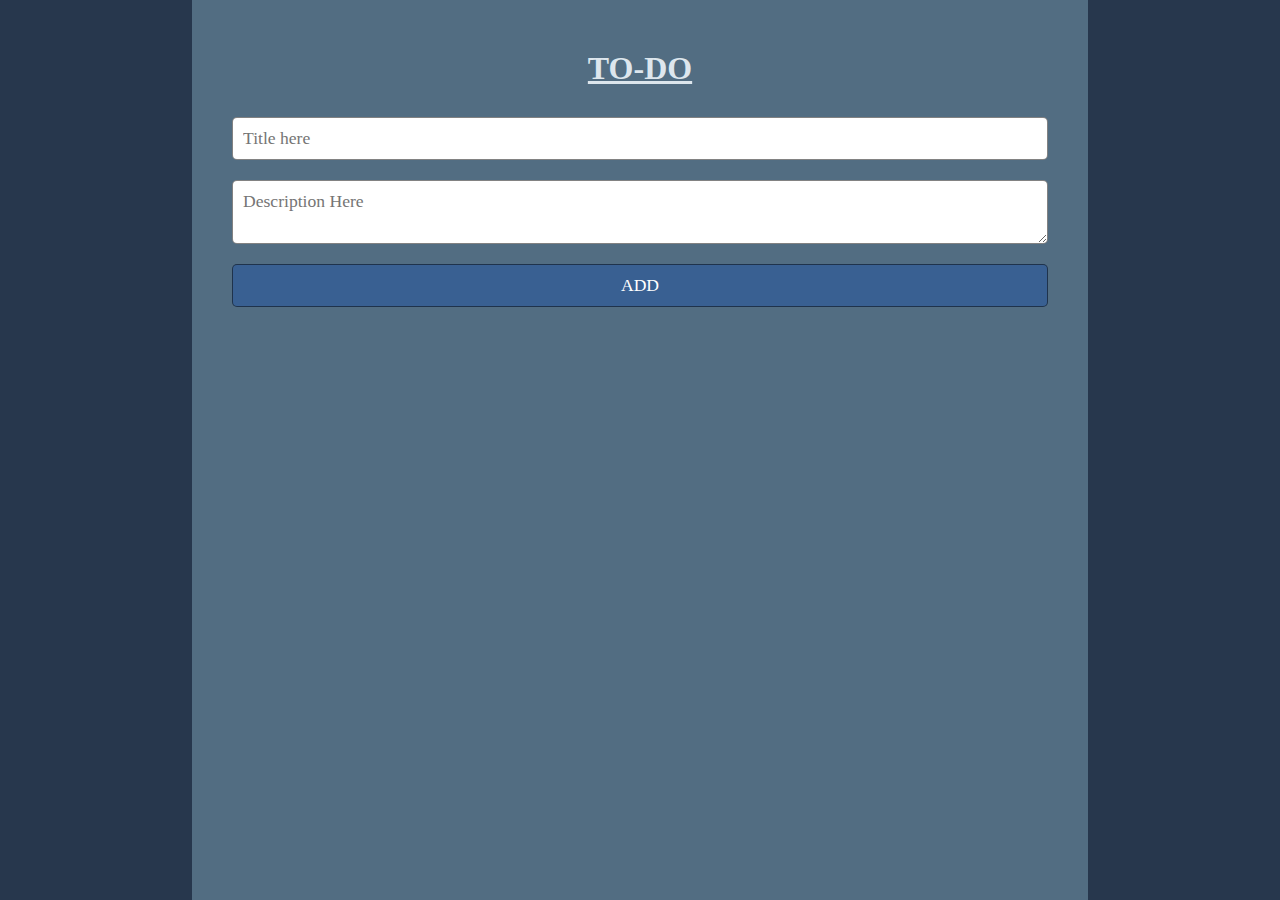
<file: Daily_goals/index.html>
<!DOCTYPE html>
<html lang="en">
<head>
    <meta charset="UTF-8">
    <meta name="viewport" content="width=device-width, initial-scale=1.0">
    <title>Daily Goals</title>
    <link rel="stylesheet" href="style.css">
</head>
<body>
<div class="container">
    <h1>TO-DO</h1>
    <form >
     <input type="text" id="title" placeholder="Title here" required>  
     <textarea  id="description" placeholder="Description Here"></textarea> 
     <button type="submit">ADD</button>
    </form>
    <!-- <div class="task">

        <div>
            <p>Titel here</p>
            <span>Description Here</span>
        </div>
        <button class="deletebtn">-</button> -->


    <!-- </div> -->

</div>
</body>
<script src="index.js"></script>
</html>
</file>
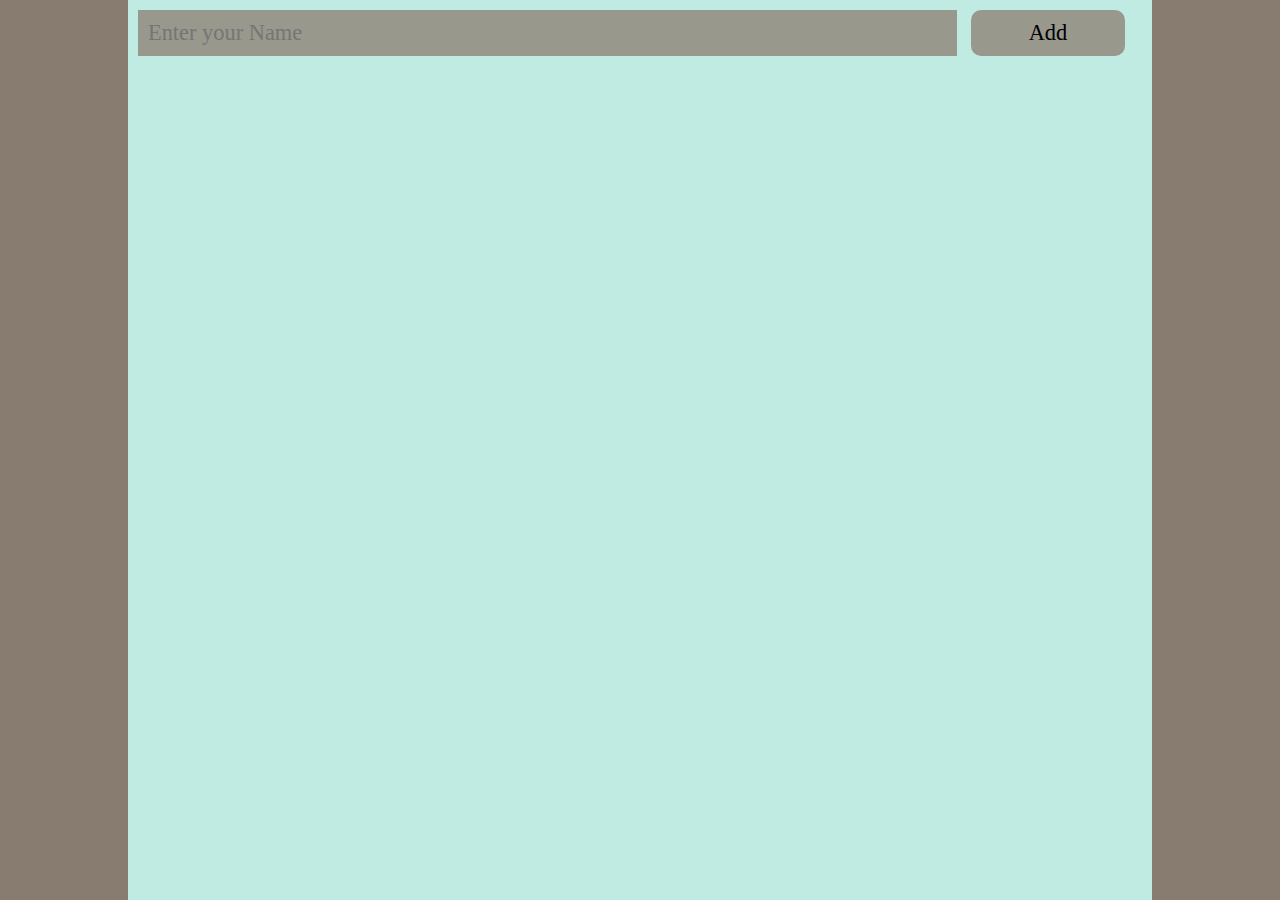
<file: name_tag/index.html>
<!DOCTYPE html>
<html lang="en">
<head>
    <meta charset="UTF-8">
    <meta name="viewport" content="width=device-width, initial-scale=1.0">
    <title>Name Tag</title>
    <link rel="stylesheet" href="style.css">
</head>
<body>
  <div class="container">
    <div><input type="text" id="name" placeholder="Enter your Name">
    <button onclick="addname()">Add</button>
    </div>
    <div class="tags">
    
    </div>
  </div>  
</body>
<script src="index.js"></script>
</html>
</file>
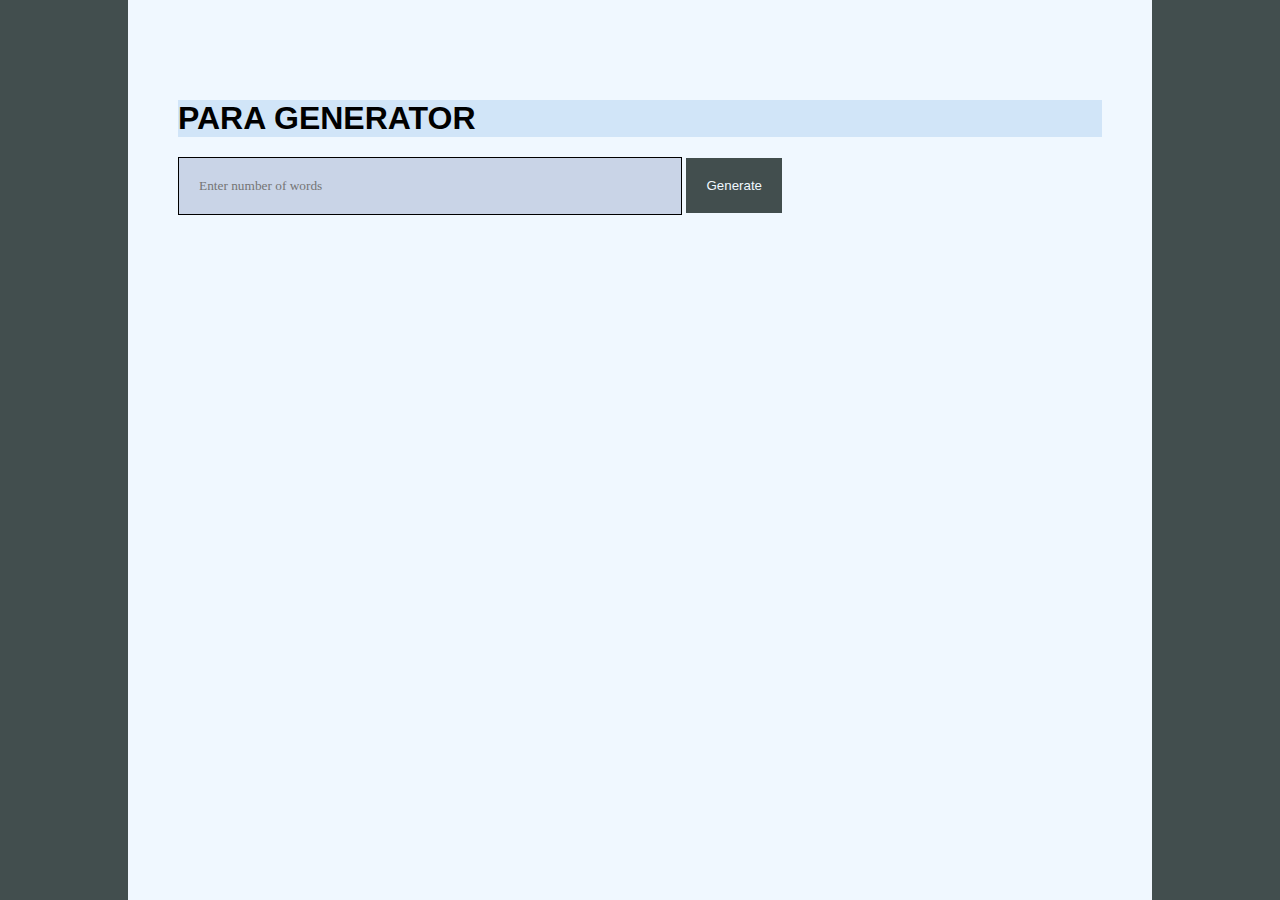
<file: para_genertor/index.html>
<!DOCTYPE html>
<html lang="en">
<head>
    <meta charset="UTF-8">
    <meta name="viewport" content="width=device-width, initial-scale=1.0">
    <title>para Generator</title>
    <link rel="stylesheet" href="style.css">
</head>
<body>
    <div class="container">
        <h1>PARA GENERATOR</h1>
        <input type="number" id="numofwords" placeholder="Enter number of words">
        <button onclick="genratepara()">Generate</button>
        
    </div>
</body>
<script src="index.js"></script>
</html>
</file>
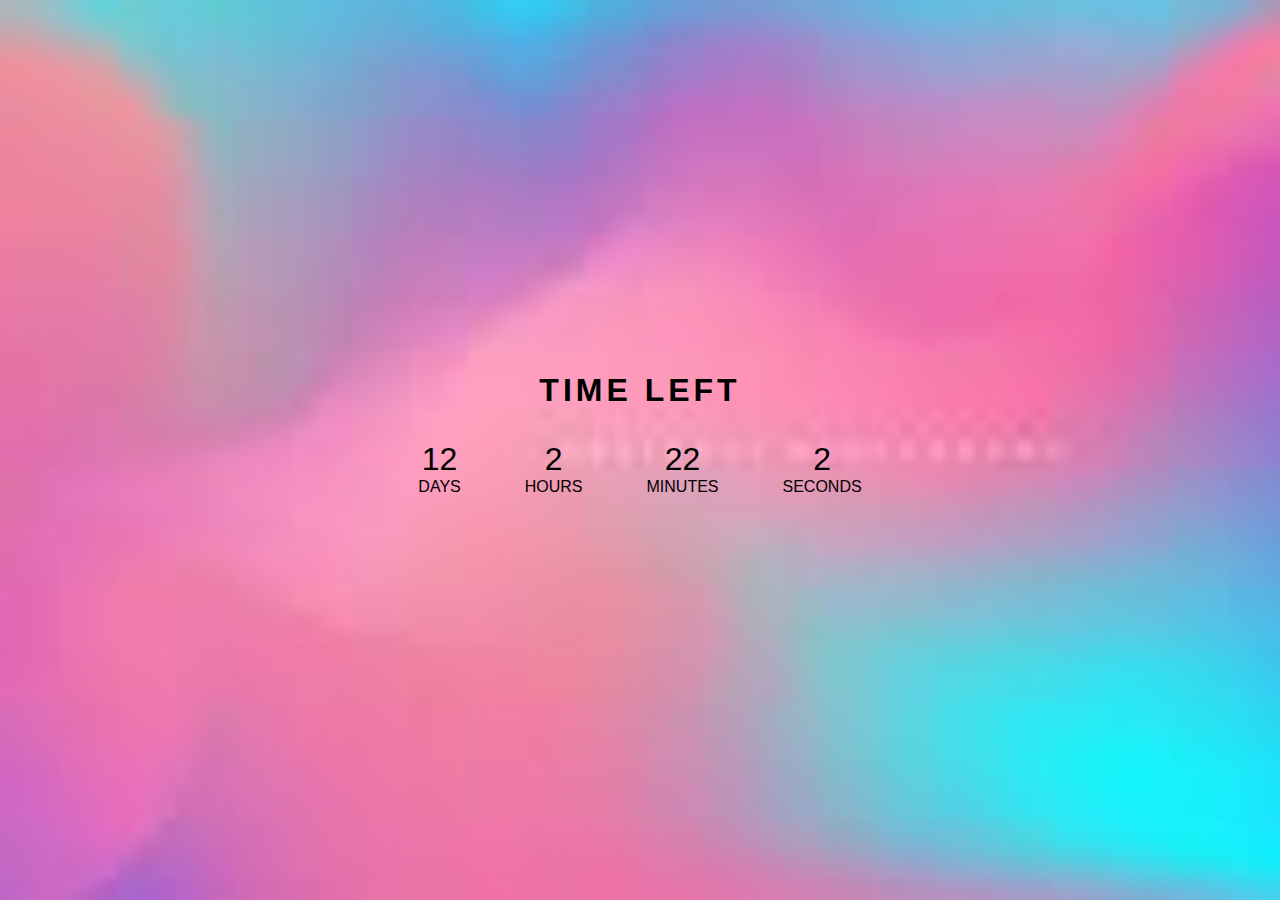
<file: timer/index.html>
<!DOCTYPE html>
<html lang="en">
<head>
    <meta charset="UTF-8">
    <meta name="viewport" content="width=device-width, initial-scale=1.0">
    <title>Document</title>
    <link rel="stylesheet" href="style.css">
</head>
<body>
    <div class="container">
    <h1>time left</h1>
    <div class="counterTime">
        <p><span class="days">12</span> Days</p>
        <p><span class="hours">2</span> hours</p>
        <p><span class="minutes">22</span> minutes</p>
        <p><span class="Seconds">2</span> Seconds</p>
    </div>
</div>
</body>
<script src="index.js"></script>
</html>
</file>
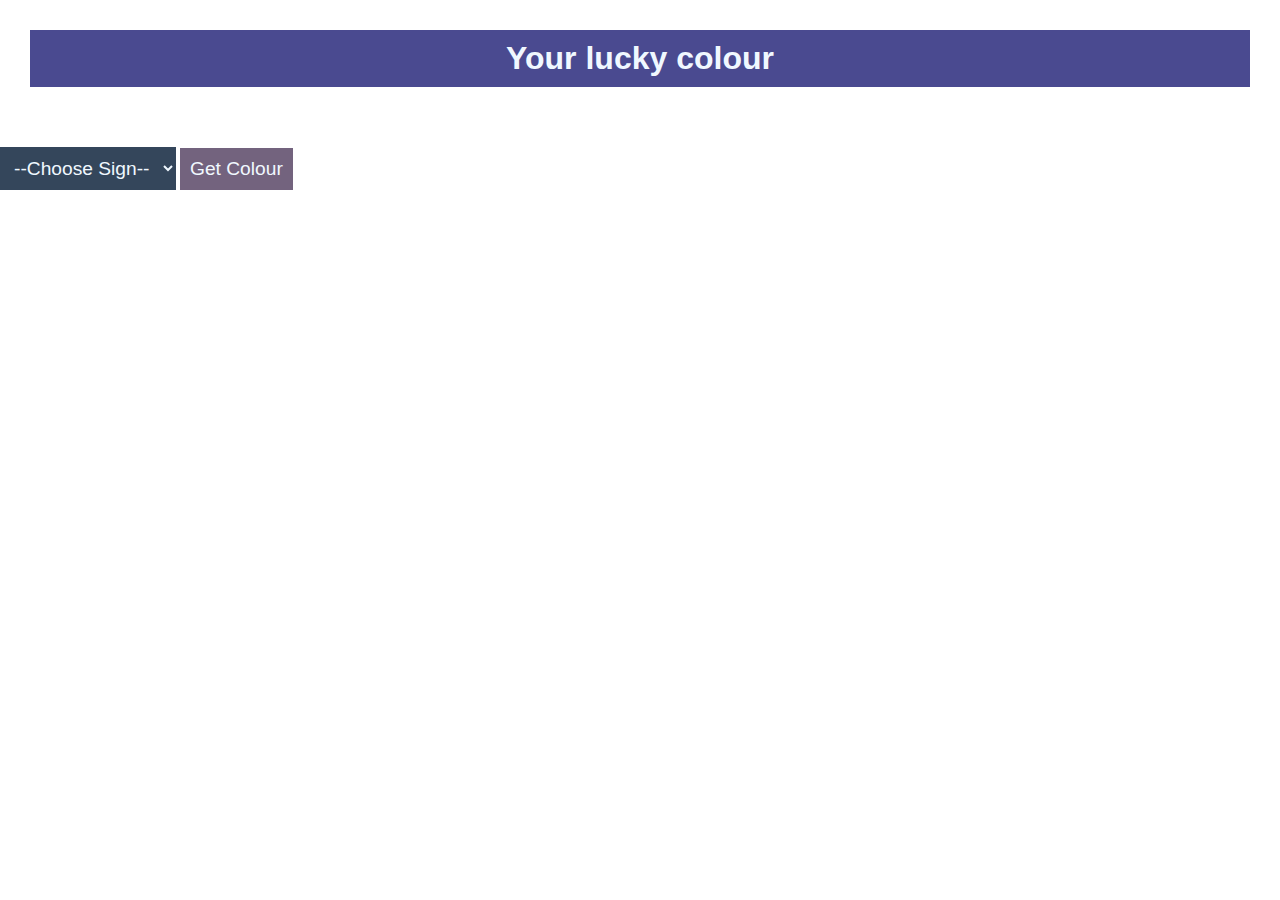
<file: zodic/index.html>
<!DOCTYPE html>
<html lang="en">
<head>
    <meta charset="UTF-8">
    <meta name="viewport" content="width=device-width, initial-scale=1.0">
    <title>Zodic</title>
    <link rel="stylesheet" href="style.css">
</head>
<body>
    <h1 >Your lucky colour</h1>
    <select  id="zodiac">
        <option value="">--Choose Sign--</option>
        <option value="aries">Aries</option>
        <option value="taurus">Taurus</option>
        <option value="gemini">Gemini</option>
        <option value="cancer">Cancer</option>
        <option value="leo">Leo</option>
        <option value="virgo">Virgo</option>
        <option value="scorpio">Scorpio</option>
        <option value="sagittarius">Sagittarius</option>
        <option value="capricorn">Capricorn</option>
        <option value="aquarius">Aquarius</option>
        <option value="pisces">Pisces</option>
        
        </select>
        <button onclick="changebg()">Get Colour</button>

    
</body>
<script src="index.js"></script>

</html>
</file>
<file: Daily_goals/style.css>
*{
    margin: 0%;
    padding: 0%;
}
body{
background-color: #27374D;
}

.container{
    background-color: #526D82;
    width: 70%;
    margin: auto;
    min-height: 100vh;
    padding: 30px;
    box-sizing: border-box;
}
h1{
    color: #DDE6ED;
    text-align: center;
    margin: 20px;    
    text-decoration: underline ;
}
form{
    display: flex;
    flex-direction: column;
}
input,textarea,button{
    padding: 10px;
    border: 1px solid rgba(6, 6, 6, 0.5) ;
    font-size: 1.1rem;
    font-weight: 100;
    font-family: Georgia, 'Times New Roman', Times, serif;
    border-radius: 5px;
    outline: none;
    margin: 10px;
}
button{
    background-color: rgb(57, 96, 146);
    cursor: pointer;
    color: white;
    /* transition: all .25s ease-in 0.25s ; */

}
button:hover{
    background-color: rgb(73, 106, 146);
}
.task{
    background-color:#9DB2BF;
    font-size: 1.1rem;
    font-weight: 100;
    font-family: Georgia, 'Times New Roman', Times, serif;
    padding: 30px;
    margin: 2vmax;
    color: rgb(93, 93, 169);
    display: flex;
    align-items: center;

}
.task > div{
    width: 100%;
}
.task span{ 
    color: rgba(17, 2, 2, 0.364);
}
.deletebtn{
    border-radius: 100%;
    width: 25px;
    height: 25px;
    font-size: 1.4rem;
    display: flex;
    justify-content: center;
    align-items: center;
    background-color: rgba(191, 18, 18, 0.509);

}
</file>
<file: name_tag/style.css>
*{
    margin: 0%;
    padding: 0%;
}

body{
    background-color: rgb(135, 124, 111);
}
.container{
width: 80%;
min-height: 100vh;
margin: auto;
background-color: rgb(191, 235, 227);
}

.tag{
    background-color: rgb(148, 130, 108);
    width: 30%;
    color: rgb(27, 31, 31);
    padding: 20px;
    font-family:Arial, Helvetica, sans-serif;
    box-sizing: border-box;
    margin: 10px;

}
input{
    padding: 10px;
    margin: 10px;
    background-color: rgb(152, 152, 141);
    border: none;
    width: 80%;
    box-sizing: border-box;
    font: 200 1.4rem "sans-serif";
}
button{
    padding: 10px;
    font: 200 1.4rem "sans-serif";
    width:15%;
    border: none;
    background-color: rgb(152, 152, 141);
    cursor: pointer;
    transition:0.5s ease-in;
    outline:none;
    border-radius: 10px;


    /* margin: 10px; */
}
.tags{
    display: flex;
    flex-wrap: wrap;
    justify-content: center;

}
button:hover{
    background-color: rgb(93, 75, 54);
    color: aliceblue;
}
</file>
<file: para_genertor/style.css>
.container{
    width: 80%;
    margin: auto;
    background-color: aliceblue;
    min-height: 100vh;
    padding: 100px 50px;
    box-sizing: border-box;
    font-family: 'Gill Sans', 'Gill Sans MT', Calibri, 'Trebuchet MS', sans-serif;

}
*{
    margin: 0%;
    padding: 0%;
    background-color: rgb(66, 78, 78);


}

.container h1{
    background-color: rgb(209, 229, 248);
}
#numofwords{
    background-color: rgb(201, 212, 231);
    padding: 20px;
    border: 1px solid black;
    width: 50%;
   margin-top: 20px;
   outline: none;
   font-family: Georgia, 'Times New Roman', Times, serif;

}
button{
    color: aliceblue;
    border: none;
    padding: 20px;
    cursor: pointer;
    transition:0.5s ease-in ;
}
button:hover{
    background-color: rgb(13, 16, 21);
}
.paras{
    background-color: rgb(145, 155, 165);
    color: black;
    font-family: Georgia, 'Times New Roman', Times, serif;
    letter-spacing: 2px;
    word-spacing: 5px;
    padding: 20px;
    border-radius: 5px;
    margin-top: 20px;

}
</file>
<file: timer/style.css>
*{
    margin: 0%;
    padding: 0%;
    font-family: 'Segoe UI', Tahoma, Geneva, Verdana, sans-serif;
}

.container{
    width: 100%;
    height: 100vh;
    background-image: url("download.jpg");
    background-size: cover;
    display: flex;
    justify-content: center;
    align-items: center;
    flex-direction: column;
}
h1{
    text-transform: uppercase;
    letter-spacing: 4px;
}
.counterTime{
    display: flex ;
}
.counterTime > p{
    /* background-color: rgb(139, 193, 241); */
    padding: 2rem;
    text-transform: uppercase;
    text-align: center;
    /* font-size: 1.2rem; */

    
}
.counterTime>p>span{
    display: block;
    font-size: 2rem;
}
</file>
<file: zodic/style.css>
*{
    margin: 0%;
    padding: 0%;
}
h1{
    text-align: center;
    font-family: Verdana, Geneva, Tahoma, sans-serif;
    margin: 30px;
    background-color: rgb(74, 74, 144);
    color: aliceblue;
    padding: 10px;
}
select,button{
    border: none;
    cursor: pointer;
    margin: 30px 0;
    background-color: rgb(52, 70, 91);
    color: aliceblue;
    padding: 10px;
    outline: none;
    font: 100 1.2rem sans-serif;

}
button{
    background-color: rgb(115, 99, 126);
}
</file>
